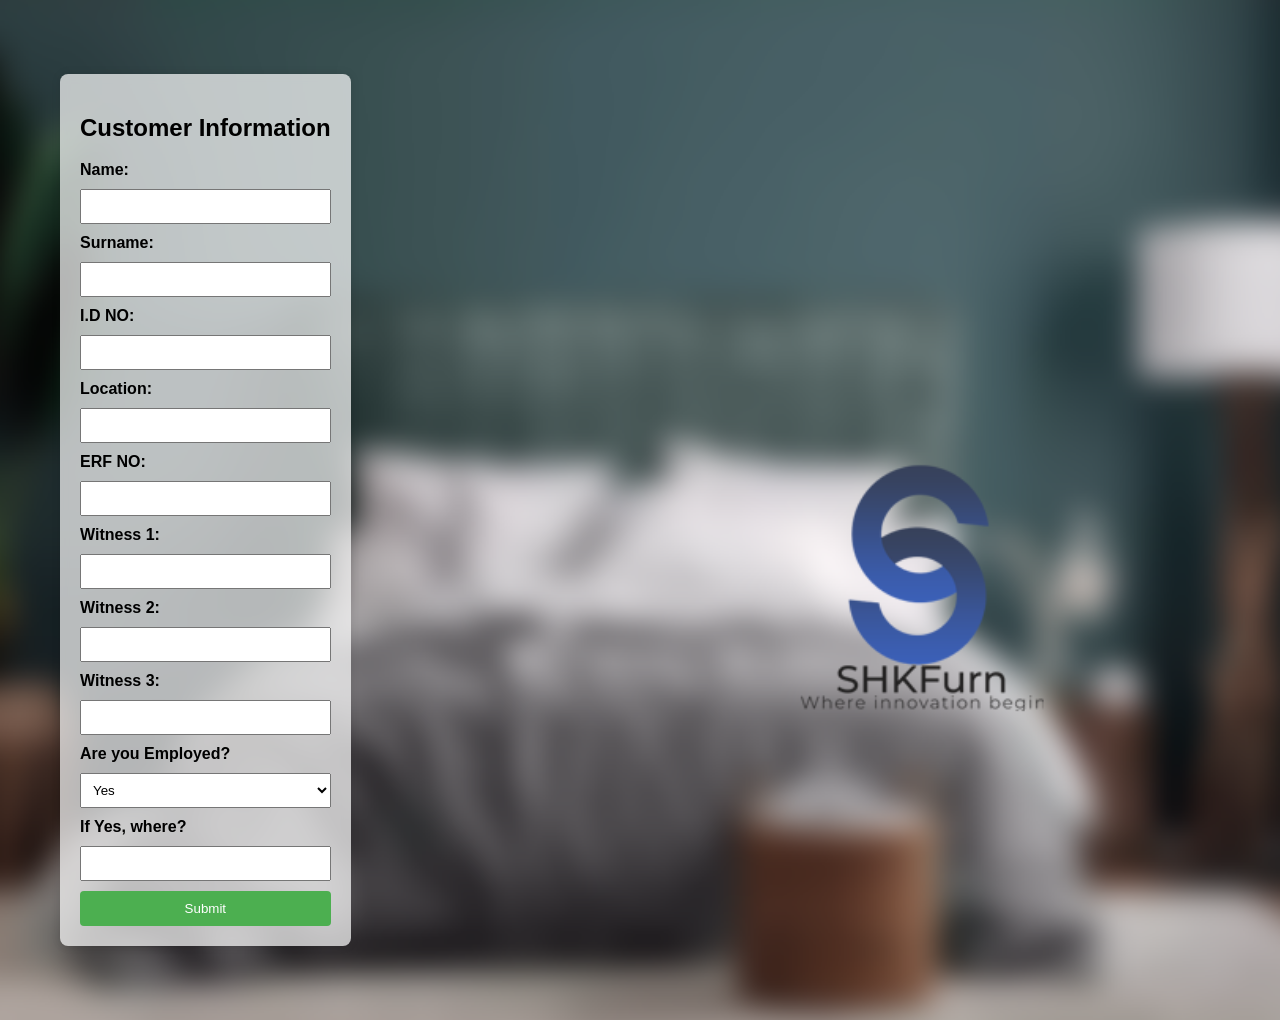
<file: customer.html>
<!DOCTYPE html>
<html lang="en">
<head>
    <meta charset="UTF-8">
    <meta name="viewport" content="width=device-width, initial-scale=1.0">
    <link rel="stylesheet" href="customer.css">
    <title>Customer Form</title>
</head>
<body>
    <section class="customer-form">
        <h2>Customer Information</h2>
        <form id="customerForm">
            <label for="name">Name:</label>
            <input type="text" id="name" name="name" required>

            <label for="surname">Surname:</label>
            <input type="text" id="surname" name="surname" required>

            <label for="idNumber">I.D NO:</label>
            <input type="text" id="idNumber" name="idNumber" required>

            <label for="location">Location:</label>
            <input type="text" id="location" name="location" required>

            <label for="erfNumber">ERF NO:</label>
            <input type="text" id="erfNumber" name="erfNumber" required>

            <label for="witness1">Witness 1:</label>
            <input type="text" id="witness1" name="witness1" required>

            <label for="witness2">Witness 2:</label>
            <input type="text" id="witness2" name="witness2" required>

            <label for="witness3">Witness 3:</label>
            <input type="text" id="witness3" name="witness3" required>

            <label for="employed">Are you Employed?</label>
            <select id="employed" name="employed">
                <option value="yes">Yes</option>
                <option value="no">No</option>
            </select>

            <label for="employmentLocation">If Yes, where?</label>
            <input type="text" id="employmentLocation" name="employmentLocation">

            <button type="submit">Submit</button>
        </form>
    </section>
</body>
</html>
</file>
<file: customer.css>
body {
    font-family: Arial, sans-serif;
    background-image: url('headb3a.png'); /* Replace 'background.jpg' with the path to your image */
    background-size: cover;
    background-position: center;
    margin: 10px;
    padding: 50px;
    display: flex;
    align-items: center;
    justify-content: 80px;
    height: 100vh;
    overflow: 10px; /* Prevent content overflow */
}

.customer-form {
    background-color: rgba(255, 255, 255, 0.7); /* Semi-transparent white background for the form */
    padding: 20px;
    border-radius: 8px;
    box-shadow: 0 0 10px rgba(0, 0, 0, 0.1);
    backdrop-filter: blur(5px); /* Apply a blur effect to the form background */
}

form {
    display: grid;
    gap: 10px;
}

label {
    font-weight: bold;
}

input, select {
    width: 100%;
    padding: 8px;
    box-sizing: border-box;
}

button {
    background-color: #4caf50;
    color: #fff;
    padding: 10px;
    border: none;
    cursor: pointer;
    border-radius: 4px;
}

button:hover {
    background-color: #45a049;
}
</file>
